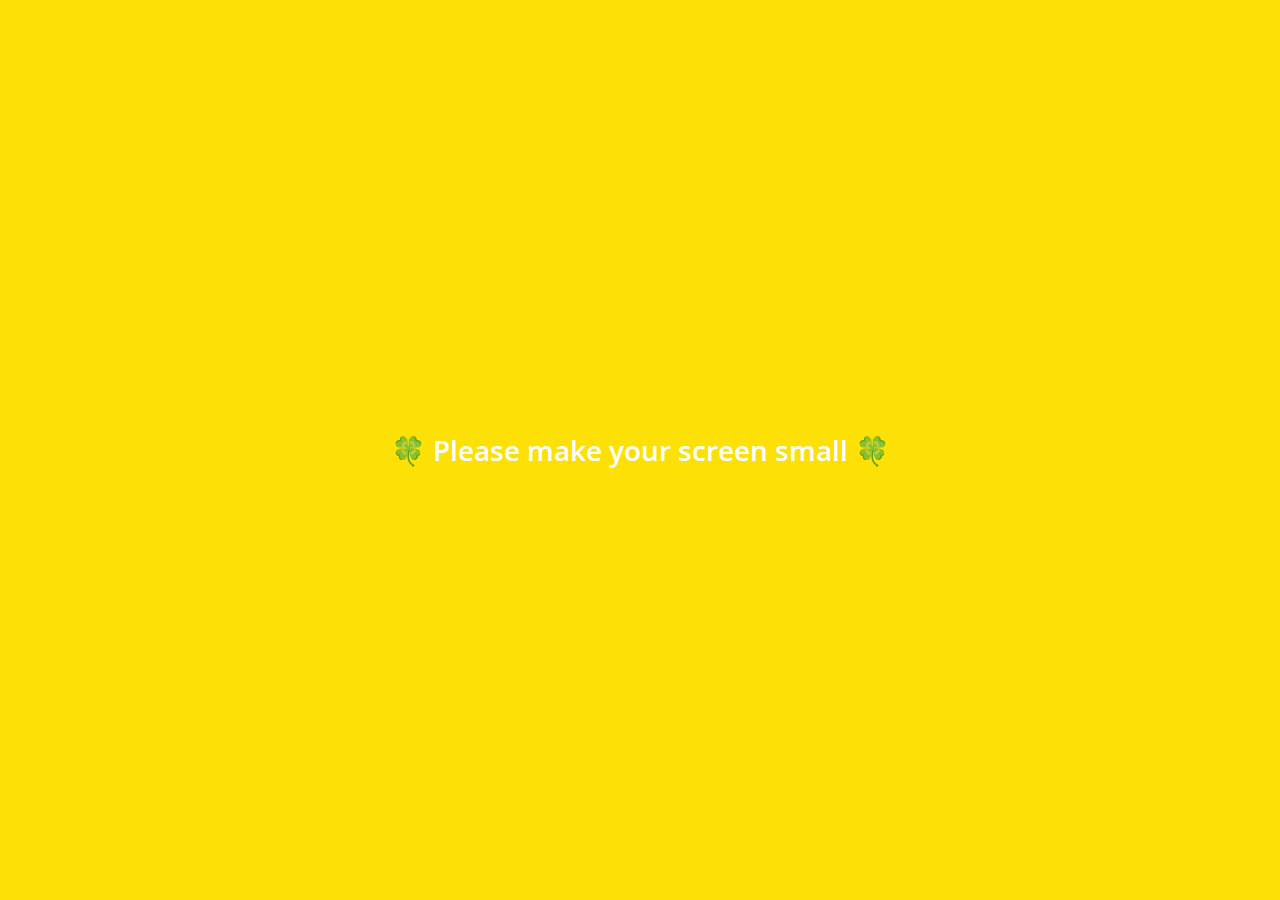
<file: index.html>
<!DOCTYPE html>
<html lang="en">
  <head>
    <meta charset="UTF-8" />
    <meta name="viewport" content="width=device-width, initial-scale=1.0" />
    <link
      rel="stylesheet"
      href="https://use.fontawesome.com/releases/v5.7.2/css/all.css"
      integrity="sha384-fnmOCqbTlWIlj8LyTjo7mOUStjsKC4pOpQbqyi7RrhN7udi9RwhKkMHpvLbHG9Sr"
      crossorigin="anonymous"
    />
    <link rel="stylesheet" href="css/styles.css" />
    <title>Chats | Kakao Clone</title>
  </head>
  <body>
    <div class="status-bar">
      <div class="status-bar__column">
        <span class="status-bar__clock">13:53</span>
      </div>
      <div class="status-bar__column">
        <i class="fas fa-clock"></i>
        <i class="fas fa-volume-mute"></i>
        <i class="fas fa-wifi"></i>
        <span class="status-bar__battery-level">100%</span>
        <i class="fas fa-battery-full"></i>
      </div>
    </div>
    <header class="header">
      <div class="header__header-column">
        <h1 class="header__title">Chats</h1>
      </div>
      <div class="header__header-column">
        <span class="header__icon">
          <i class="fas fa-search"></i>
        </span>
        <span class="header__icon">
          <i class="far fa-comment"></i>
        </span>
        <span class="header__icon">
          <i class="fas fa-cog"></i>
        </span>
      </div>
    </header>
    <main class="chats">
      <ul class="chat__list">
        <li class="chats__chat chat">
          <a href="chat_myself.html">
          <div class="chats__chat friend friend--lg">
            <div class="friend__column">  
              <img src="imgs/friends/avatar.png" class="m-avatar friend__avatar" />
              <div class="friend__content">
                <span class="friend__name">
                  <div class="friend__name-myself">me</div>
                  Merida
                  <i class="fas fa-thumbtack"></i>
                </span>
                <span class="friend__bottom-text">
                  finish today's Homework
                </span>
              </div>
            </div>
            <div class="friend__column">
              <span class="chat__timestamp">
                  7/13/2020
              </span>
            </div>
          </div>
          </a>
          <div class="chats__chat friend friend--lg">
            <div class="friend__column">
              <img src="imgs/friends/mom.jpg" class="m-avatar friend__avatar" />
              <div class="friend__content">
                <span class="friend__name">
                  Mom💚
                </span>
                <span class="friend__bottom-text">
                  Where are you?
                </span>
              </div>
            </div>
            <div class="friend__column">
              <div class="column__detail">
              <span class="chat__timestamp">
                11:56 AM
              </span>
              <div class="chat__unread">1</div>
            </div>
            </div>
          </div>
          <a href="chat_nomadcoders.html">
          <div class="chats__chat friend friend--lg">
            <div class="friend__column">
              <img src="imgs/nomadcoders.png" class="m-avatar friend__avatar" />
              <div class="friend__content">
                <span class="friend__name">
                  Nomardcoders
                </span>
                <span class="friend__bottom-text">
                  You're welcome 😁
                </span>
              </div>
            </div>
            <div class="friend__column">
              <span class="chat__timestamp">
                Yesterday
              </span>
            </div>
          </div>
          </a>
          <a href="chat_cindy.html">
          <div class="chats__chat friend friend--lg">
            <div class="friend__column">
              <img src="imgs/friends/cindy.jpg" class="m-avatar friend__avatar" />
              <div class="friend__content">
                <span class="friend__name">
                  Cindy
                </span>
                <span class="friend__bottom-text">
                  plz 💜
                </span>
              </div>
            </div>
            <div class="friend__column">
              <span class="chat__timestamp">
                5/19/2020
              </span>
            </div>
          </div>
          </a>
        </li>
      </ul>
    </mein>
    <nav class="nav">
      <ul class="nav__list">
        <li class="nav__list-item">
          <a href="friends.html" class="nav__list-link">
            <i class="far fa-user"></i>
          </a>
        </li>
        <li class="nav__list-item">
          <a href="index.html" class="nav__list-link">
            <div class="nav__badge">1</div>
            <i class="fas fa-comment"></i>
          </a>
        </li>
        <li class="nav__list-item">
          <a href="find.html" class="nav__list-link">
            <i class="fas fa-search"></i>
          </a>
        </li>
        <li class="nav__list-item">
          <a href="more.html" class="nav__list-link">
            <i class="fas fa-ellipsis-h"></i>
          </a>
        </li>
      </ul>
    </nav>
    <div class="bigScreen">
      <div class="span bigScreen__text">🍀 Please make your screen small 🍀</div>
    </div>
  </body>
</html>
</file>
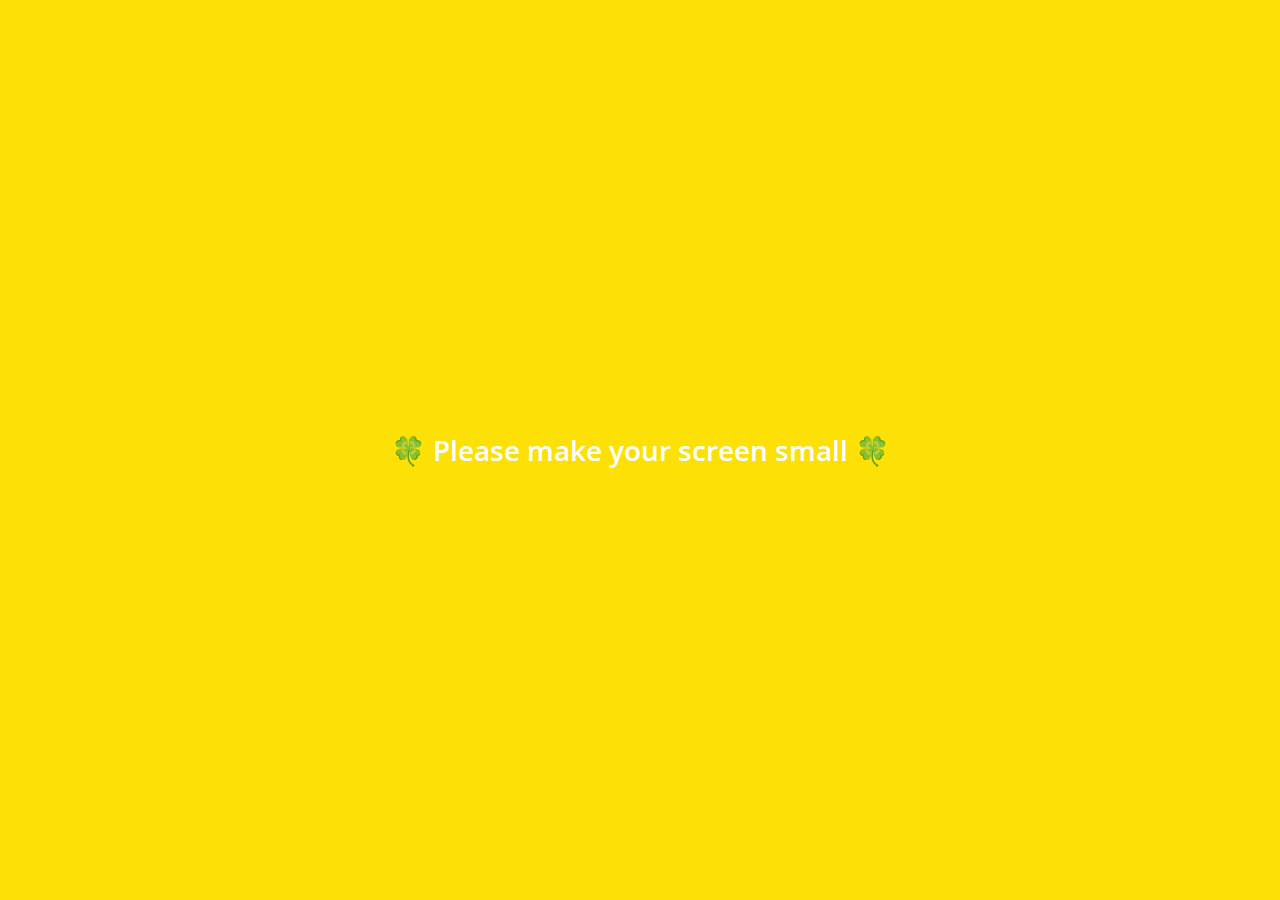
<file: project/index.html>
<!DOCTYPE html>
<html lang="en">
  <head>
    <meta charset="UTF-8" />
    <meta name="viewport" content="width=device-width, initial-scale=1.0" />
    <link
      rel="stylesheet"
      href="https://use.fontawesome.com/releases/v5.7.2/css/all.css"
      integrity="sha384-fnmOCqbTlWIlj8LyTjo7mOUStjsKC4pOpQbqyi7RrhN7udi9RwhKkMHpvLbHG9Sr"
      crossorigin="anonymous"
    />
    <link rel="stylesheet" href="css/styles.css" />
    <title>Chats | Kakao Clone</title>
  </head>
  <body>
    <div class="status-bar">
      <div class="status-bar__column">
        <span class="status-bar__clock">13:53</span>
      </div>
      <div class="status-bar__column">
        <i class="fas fa-clock"></i>
        <i class="fas fa-volume-mute"></i>
        <i class="fas fa-wifi"></i>
        <span class="status-bar__battery-level">100%</span>
        <i class="fas fa-battery-full"></i>
      </div>
    </div>
    <header class="header">
      <div class="header__header-column">
        <h1 class="header__title">Chats</h1>
      </div>
      <div class="header__header-column">
        <span class="header__icon">
          <i class="fas fa-search"></i>
        </span>
        <span class="header__icon">
          <i class="far fa-comment"></i>
        </span>
        <span class="header__icon">
          <i class="fas fa-cog"></i>
        </span>
      </div>
    </header>
    <main class="chats">
      <ul class="chat__list">
        <li class="chats__chat chat">
          <a href="chat.html">
            <div class="chats__chat friend friend--lg">
              <div class="friend__column">
                <img src="imgs/friends/avatar.png" class="m-avatar friend__avatar" />
                <div class="friend__content">
                  <span class="friend__name">
                    <div class="friend__name-myself">me</div>
                    Merida
                    <i class="fas fa-thumbtack"></i>
                  </span>
                  <span class="friend__bottom-text">
                    finish Homework
                  </span>
                </div>
              </div>
              <div class="friend__column">
                <span class="chat__timestamp">
                   7/13/2020
                </span>
              </div>
            </div>
            <div class="chats__chat friend friend--lg">
              <div class="friend__column">
                <img src="imgs/friends/mom.jpg" class="m-avatar friend__avatar" />
                <div class="friend__content">
                  <span class="friend__name">
                    Mom💚
                  </span>
                  <span class="friend__bottom-text">
                    Where are you?
                  </span>
                </div>
              </div>
              <div class="friend__column">
                <div class="column__detail">
                <span class="chat__timestamp">
                  11:56 AM
                </span>
                <div class="chat__unread">1</div>
              </div>
              </div>
            </div>
            <div class="chats__chat friend friend--lg">
              <div class="friend__column">
                <img src="imgs/friends/cindy.jpg" class="m-avatar friend__avatar" />
                <div class="friend__content">
                  <span class="friend__name">
                    Cindy
                  </span>
                  <span class="friend__bottom-text">
                    Thank you see you soon!
                  </span>
                </div>
              </div>
              <div class="friend__column">
                <span class="chat__timestamp">
                  May 19
                </span>
              </div>
            </div>
          </a>
        </li>
      </ul>
    </mein>
    <nav class="nav">
      <ul class="nav__list">
        <li class="nav__list-item">
          <a href="friends.html" class="nav__list-link">
            <i class="far fa-user"></i>
          </a>
        </li>
        <li class="nav__list-item">
          <a href="index.html" class="nav__list-link">
            <div class="nav__badge">1</div>
            <i class="fas fa-comment"></i>
          </a>
        </li>
        <li class="nav__list-item">
          <a href="find.html" class="nav__list-link">
            <i class="fas fa-search"></i>
          </a>
        </li>
        <li class="nav__list-item">
          <a href="more.html" class="nav__list-link">
            <i class="fas fa-ellipsis-h"></i>
          </a>
        </li>
      </ul>
    </nav>
    <div class="bigScreen">
      <div class="span bigScreen__text">🍀 Please make your screen small 🍀</div>
    </div>
  </body>
</html>
</file>
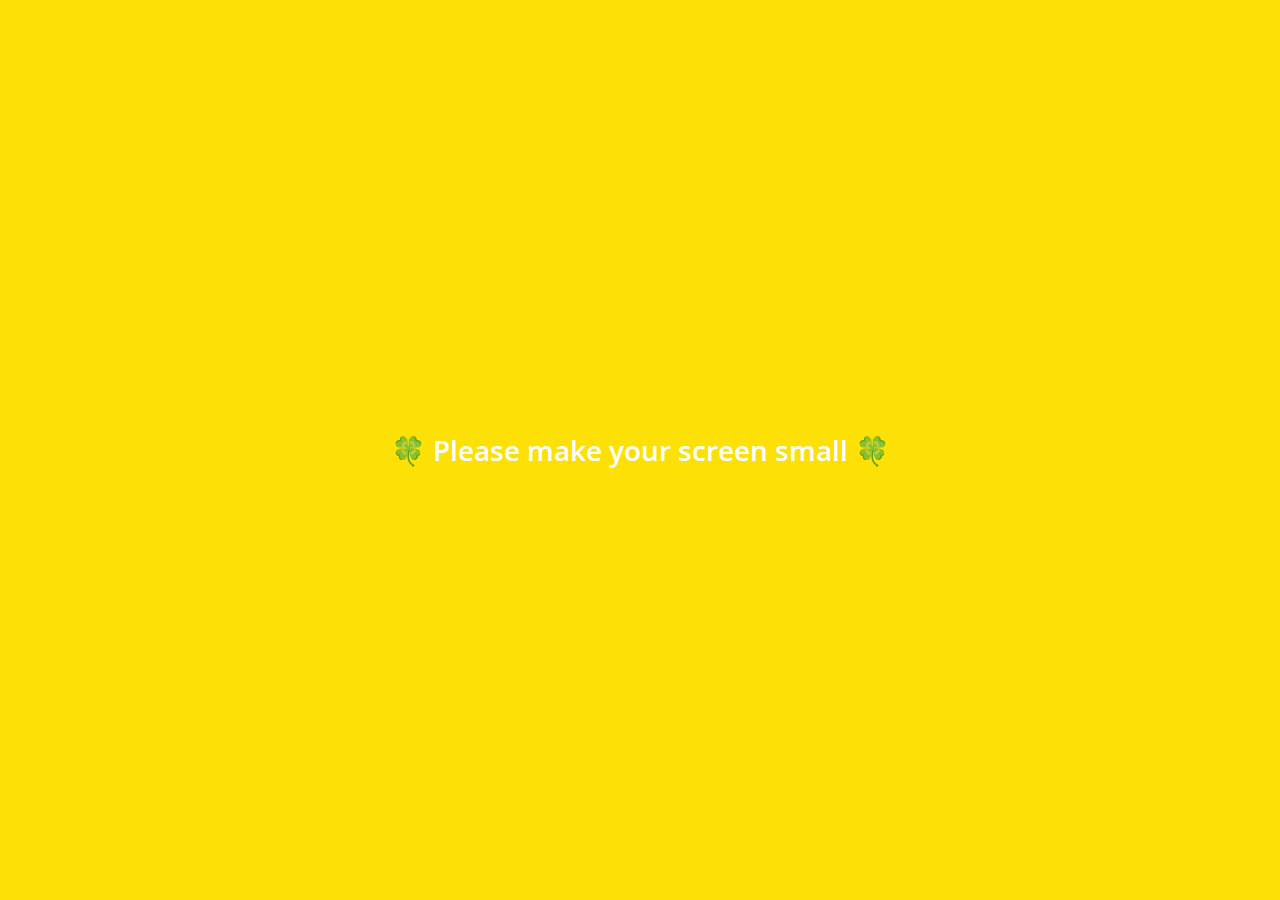
<file: friends.html>
<!DOCTYPE html>
<html lang="en">
  <head>
    <meta charset="UTF-8" />
    <meta name="viewport" content="width=device-width, initial-scale=1.0" />
    <link
      rel="stylesheet"
      href="https://use.fontawesome.com/releases/v5.7.2/css/all.css"
      integrity="sha384-fnmOCqbTlWIlj8LyTjo7mOUStjsKC4pOpQbqyi7RrhN7udi9RwhKkMHpvLbHG9Sr"
      crossorigin="anonymous"
    />
    <link rel="stylesheet" href="css/styles.css" />
    <title>Friends | Kakao Clone</title>
  </head>
  <body>
    <div class="status-bar">
      <div class="status-bar__column">
        <span class="status-bar__clock">13:53</span>
      </div>
      <div class="status-bar__column">
        <i class="fas fa-clock"></i>
        <i class="fas fa-volume-mute"></i>
        <i class="fas fa-wifi"></i>
        <span class="status-bar__battery-level">100%</span>
        <i class="fas fa-battery-full"></i>
      </div>
    </div>
    <header class="header">
      <div class="header__header-column">
        <h1 class="header__title">Friends</h1>
      </div>
      <div class="header__header-column">
        <span class="header__icon">
          <i class="fas fa-search"></i>
        </span>
        <span class="header__icon">
          <i class="fas fa-cog"></i>
        </span>
      </div>
    </header>
    <div class="friends__search">
      <i class="fas fa-search"></i>
      <input type="text" placeholder=" Search name" />
    </div>
    <main class="friends">
      <header class="friends__header">
        <div class="friends__friend friend">
          <div class="friend__column">
            <img
              src="imgs/friends/avatar.png"
              class="g-avatar friend__avatar"
            />
            <div class="friend__content">
              <span class="friend__name">
                Merida
              </span>
              <span class="friend__status">
                👩‍💻
              </span>
            </div>
          </div>
        </div>
      </header>
      <div class="friends__plus">
        <h5 class="friends__title">Friends with Birthdays</h5>
        <div class="friends__friend friend">
          <div class="friend__column">
            <img src="imgs/birthday.jpg" class="friend__avatar" />
            <div class="friend__content">
              <span class="friend__name">
                View more birthdays
              </span>
            </div>
          </div>
          <div class="friend__column">
            <div class="friend__num">
              <span>
                1
              </span>
              <i class="fas fa-chevron-right"></i>
            </div>
          </div>
        </div>
      </div>
      <ul class="friends__list">
        <h5 class="friends__title">Friends 3</h5>
        <li class="friends__friend friend friend--lg">
          <div class="friend__column">
            <img src="imgs/friends/cindy.jpg" class="friend__avatar" />
            <div class="friend__content">
              <span class="friend__name">Cindy</span>
              <span class="friend__status">
                Minimal Life🎈
              </span>
            </div>
          </div>
          <div class="friend__column">
            <div class="friend__now-listening">
              <span>
                To You - Leslie Cheung
              </span>
              <i class="fas fa-play"></i>
            </div>
          </div>
        </li>
        <li class="friends__friend friend friend--lg">
          <div class="friend__column">
            <img src="imgs/friends/Jennifer.jpg" class="friend__avatar" />
            <div class="friend__content">
              <span class="friend__name">Jennifer Lee</span>
              <span class="friend__status">
                💖 D+1741 💖
              </span>
            </div>
          </div>
        </li>
        <li class="friends__friend friend friend--lg">
          <div class="friend__column">
            <img src="imgs/friends/mom.jpg" class="friend__avatar" />
            <div class="friend__content">
              <span class="friend__name">Mom💚</span>
            </div>
          </div>
          <div class="friend__column">
            <div class="friend__now-listening">
              <span>
                I love you more than me - Kim..
              </span>
              <i class="fas fa-play"></i>
            </div>
          </div>
        </li>
      </ul>
    </main>
    <nav class="nav">
      <ul class="nav__list">
        <li class="nav__list-item">
          <a href="friends.html" class="nav__list-link">
            <i class="fas fa-user"></i>
          </a>
        </li>
        <li class="nav__list-item">
          <a href="index.html" class="nav__list-link">
            <i class="far fa-comment"></i>
          </a>
        </li>
        <li class="nav__list-item">
          <a href="find.html" class="nav__list-link">
            <i class="fas fa-search"></i>
          </a>
        </li>
        <li class="nav__list-item">
          <a href="more.html" class="nav__list-link">
            <i class="fas fa-ellipsis-h"></i>
          </a>
        </li>
      </ul>
    </nav>
    <div class="bigScreen">
      <div class="span bigScreen__text">
        🍀 Please make your screen small 🍀
      </div>
    </div>
  </body>
</html>
</file>
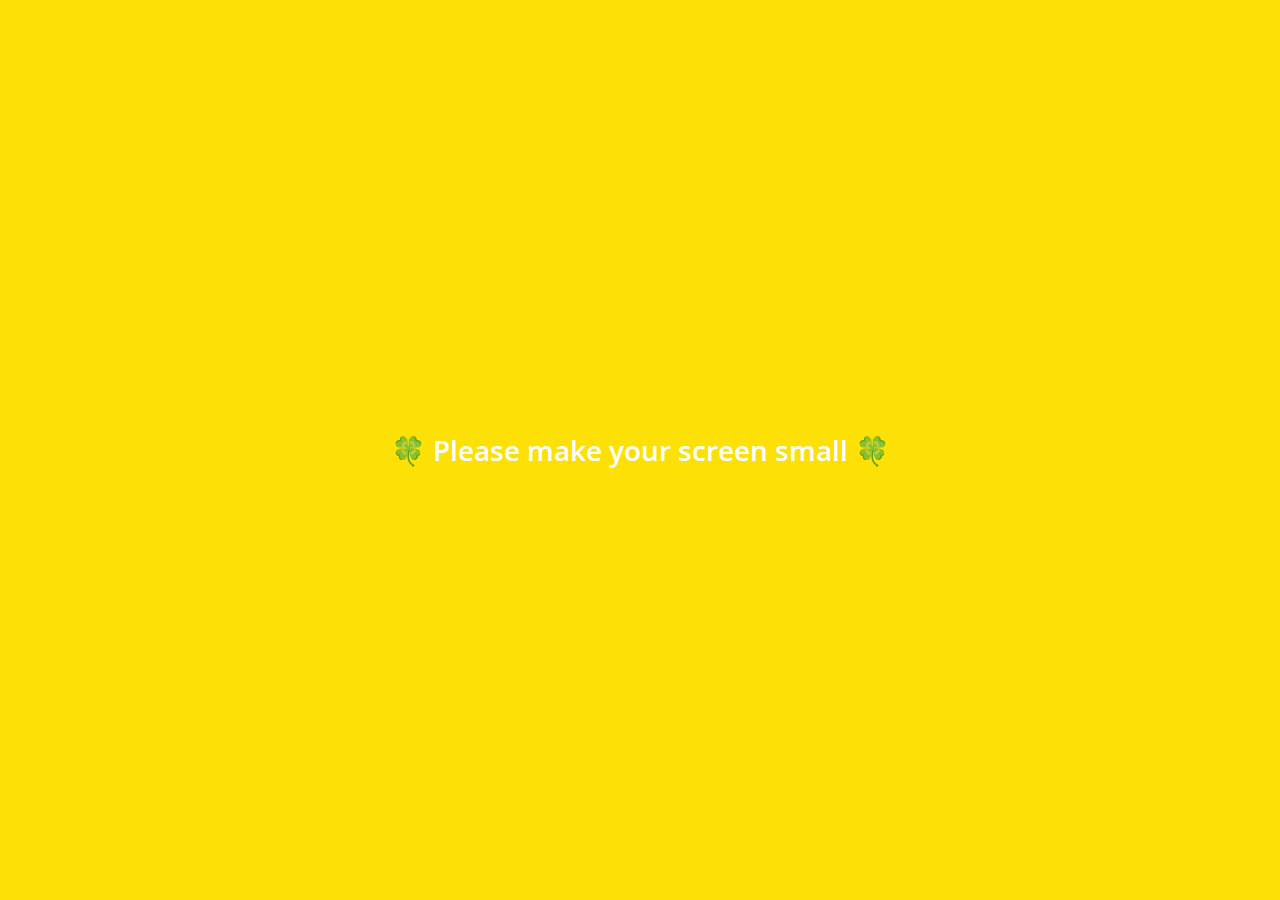
<file: more.html>
<!DOCTYPE html>
<html lang="en">
  <head>
    <meta charset="UTF-8" />
    <meta name="viewport" content="width=device-width, initial-scale=1.0" />
    <link
      rel="stylesheet"
      href="https://use.fontawesome.com/releases/v5.7.2/css/all.css"
      integrity="sha384-fnmOCqbTlWIlj8LyTjo7mOUStjsKC4pOpQbqyi7RrhN7udi9RwhKkMHpvLbHG9Sr"
      crossorigin="anonymous"
    />
    <link rel="stylesheet" href="css/styles.css" />
    <title>More | Kakao Clone</title>
  </head>
  <body>
    <div class="status-bar">
      <div class="status-bar__column">
        <span class="status-bar__clock">13:53</span>
      </div>
      <div class="status-bar__column">
        <i class="fas fa-clock"></i>
        <i class="fas fa-volume-mute"></i>
        <i class="fas fa-wifi"></i>
        <span class="status-bar__battery-level">100%</span>
        <i class="fas fa-battery-full"></i>
      </div>
    </div>
    <header class="header">
      <div class="header__header-column">
        <h1 class="header__title">More</h1>
      </div>
      <div class="header__header-column">
        <span class="header__icon">
          <i class="fas fa-search"></i>
        </span>
        <span class="header__icon">
          <i class="fas fa-qrcode"></i>
        </span>
        <span class="header__icon">
          <a href="settings.html">
            <i class="fas fa-cog"></i>
          </a>
        </span>
      </div>
    </header>
    <main class="more">
      <header class="more__header">
        <div class="friends__friend friend friend--lg">
          <div class="friend__column">
            <img
              src="imgs/friends/avatar.png"
              class="g-avatar friend__avatar"
            />
            <div class="friend__content">
              <span class="friend__name">
                Merida
              </span>
              <span class="friend__status">
                iam.the.best@nomadcoders.com
              </span>
            </div>
          </div>
          <div class="friend__column">
            <i class="far fa-comment-alt fa-2x"></i>
          </div>
        </div>
        <ul class="more__btn-list">
          <li class="more__btn">
            <span class="more__btn-icon">
              <i class="far fa-smile fa-2x"></i>
            </span>
            <span class="more__btn-title">
              Emoticons
            </span>
          </li>
          <li class="more__btn">
            <span class="more__btn-icon">
              <i class="fas fa-brush fa-2x"></i>
            </span>
            <span class="more__btn-title">
              Themes
            </span>
          </li>
          <li class="more__btn">
            <span class="more__btn-icon">
              <i class="fab fa-kickstarter-k fa-2x"></i>
            </span>
            <span class="more__btn-title">
              Account
            </span>
          </li>
        </ul>
      </header>
      <section class="more__suggestions">
        <h5 class="more__title">Suggestions</h5>
        <ul class="more__suggestions-list">
          <li class="more__suggestion suggestion">
            <span class="suggestion__icon">
              <i class="far fa-envelope fa-2x"></i>
            </span>
            <span class="suggestion__title">Talk Mail</span>
          </li>
          <li class="more__suggestion suggestion">
            <span class="suggestion__icon">
              <i class="fas fa-calendar-check fa-2x"></i>
            </span>
            <span class="suggestion__title">Calendar</span>
          </li>
          <li class="more__suggestion suggestion">
            <span class="suggestion__icon">
              <i class="fas fa-archive fa-2x"></i>
            </span>
            <span class="suggestion__title">Talk Drive</span>
          </li>
          <li class="more__suggestion suggestion">
            <span class="suggestion__icon">
              <i class="fas fa-store fa-2x"></i>
            </span>
            <span class="suggestion__title">Shoppping</span>
          </li>
        </ul>
        <ul class="more__suggestions-list">
          <li class="more__suggestion suggestion">
            <span class="suggestion__icon">
              <i class="fas fa-gift fa-2x"></i>
            </span>
            <span class="suggestion__title">Gifts</span>
          </li>
          <li class="more__suggestion suggestion">
            <span class="suggestion__icon">
              <i class="fas fa-utensils fa-2x"></i>
            </span>
            <span class="suggestion__title">Order</span>
          </li>
          <li class="more__suggestion suggestion">
            <span class="suggestion__icon">
              <i class="fas fa-gamepad fa-2x"></i>
            </span>
            <span class="suggestion__title">Games</span>
          </li>
          <li class="more__suggestion suggestion">
            <span class="suggestion__icon">
              <i class="fas fa-th-large fa-2x"></i>
            </span>
            <span class="suggestion__title">Kakao Apps</span>
          </li>
        </ul>
        <div class="more__suggestions-list">
          <a href="https://nomadcoders.co/"
            >[AD] Learn to code in nomadcoders</a
          >
        </div>
      </section>
    </main>
    <nav class="nav">
      <ul class="nav__list">
        <li class="nav__list-item">
          <a href="friends.html" class="nav__list-link">
            <i class="far fa-user"></i>
          </a>
        </li>
        <li class="nav__list-item">
          <a href="index.html" class="nav__list-link">
            <i class="far fa-comment"></i>
          </a>
        </li>
        <li class="nav__list-item">
          <a href="find.html" class="nav__list-link">
            <i class="fas fa-search"></i>
          </a>
        </li>
        <li class="nav__list-item">
          <a href="more.html" class="nav__list-link">
            <i class="fas fa-ellipsis-h"></i>
          </a>
        </li>
      </ul>
    </nav>
    <div class="bigScreen">
      <div class="span bigScreen__text">
        🍀 Please make your screen small 🍀
      </div>
    </div>
  </body>
</html>
</file>
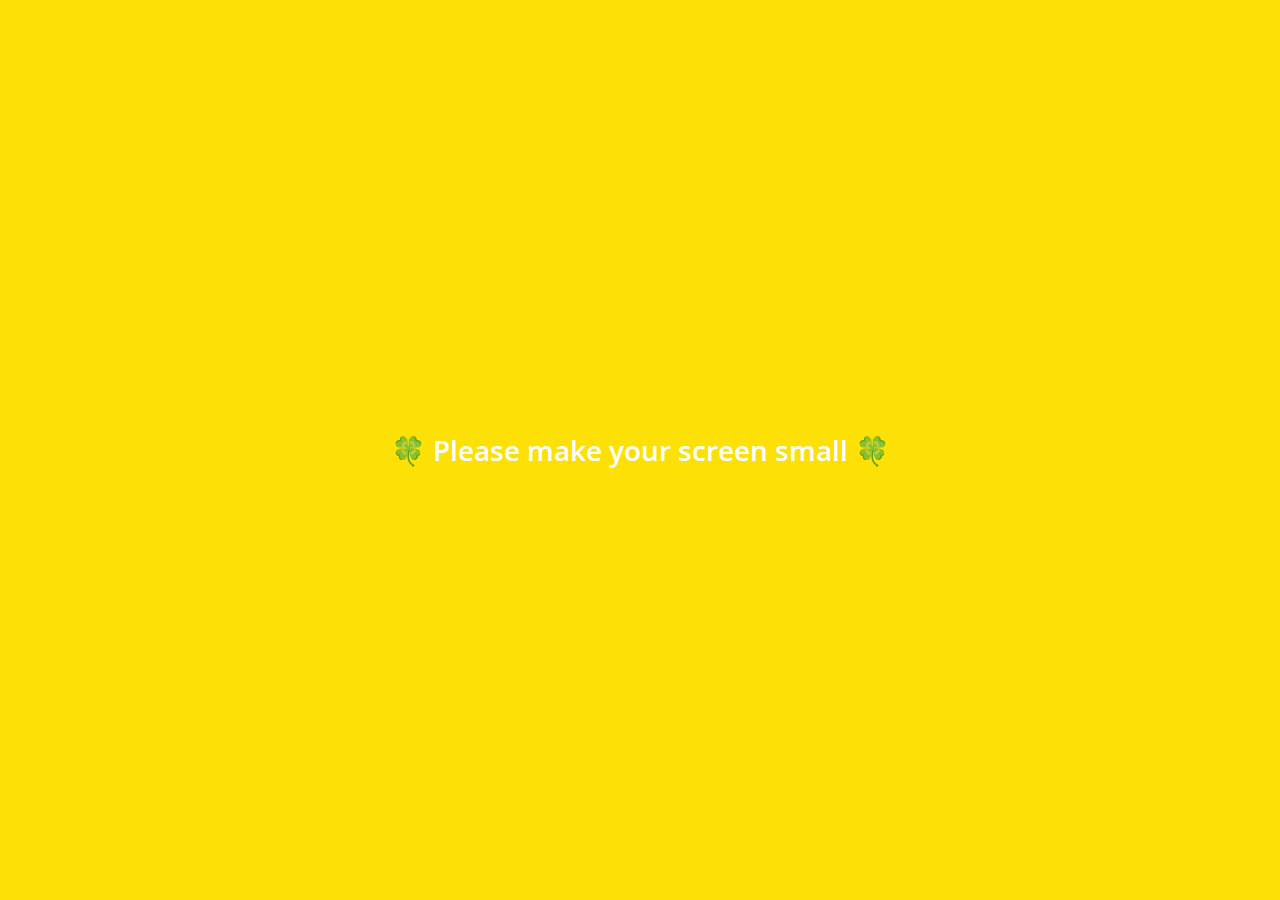
<file: settings.html>
<!DOCTYPE html>
<html lang="en">
  <head>
    <meta charset="UTF-8" />
    <meta name="viewport" content="width=device-width, initial-scale=1.0" />
    <link
      rel="stylesheet"
      href="https://use.fontawesome.com/releases/v5.7.2/css/all.css"
      integrity="sha384-fnmOCqbTlWIlj8LyTjo7mOUStjsKC4pOpQbqyi7RrhN7udi9RwhKkMHpvLbHG9Sr"
      crossorigin="anonymous"
    />
    <link rel="stylesheet" href="css/styles.css" />
    <title>Settings | Kakao Clone</title>
  </head>
  <body>
    <div class="status-bar">
      <div class="status-bar__column">
        <span class="status-bar__clock">13:53</span>
      </div>
      <div class="status-bar__column">
        <i class="fas fa-clock"></i>
        <i class="fas fa-volume-mute"></i>
        <i class="fas fa-wifi"></i>
        <span class="status-bar__battery-level">100%</span>
        <i class="fas fa-battery-full"></i>
      </div>
    </div>
    <header class="header">
      <div class="header__header-column">
        <a href="more.html" class="header__back-btn">
          <i class="fas fa-arrow-left"></i>
        </a>
        <h1 class="header__title">Settings</h1>
      </div>
      <div class="header__header-column">
        <span class="header__icon">
          <i class="fas fa-search"></i>
        </span>
      </div>
    </header>
    <main class="settings">
      <section class="settings__sections">
        <ul class="settings__list">
          <li class="settings__setting">
            <span class="settings__icon">
              <i class="fas fa-bullhorn"></i>
            </span>
            <span class="settings__title">Notices</span>
          </li>
          <li class="settings__setting">
            <span class="settings__icon">
              <i class="fas fa-flask"></i>
            </span>
            <span class="settings__title">Kakao Lab</span>
          </li>
          <li class="settings__setting">
            <span class="settings__icon">
              <i class="fas fa-exclamation-circle"></i>
            </span>
            <span class="settings__title">Version</span>
          </li>
        </ul>
      </section>
      <section class="settings__sections">
        <ul class="settings__list">
          <li class="settings__setting">
            <span class="settings__icon">
              <i class="fas fa-lock"></i>
            </span>
            <span class="settings__title">Privacy</span>
          </li>
          <li class="settings__setting">
            <span class="settings__icon">
              <i class="far fa-bell"></i>
            </span>
            <span class="settings__title">Notifications</span>
          </li>
          <li class="settings__setting">
            <span class="settings__icon">
              <i class="far fa-user"></i>
            </span>
            <span class="settings__title">Friends</span>
          </li>
          <li class="settings__setting">
            <span class="settings__icon">
              <i class="far fa-comment"></i>
            </span>
            <span class="settings__title">Chats</span>
          </li>
          <li class="settings__setting">
            <span class="settings__icon">
              <i class="fas fa-ellipsis-h"></i>
            </span>
            <span class="settings__title">Advanced Feature</span>
          </li>
          <li class="settings__setting">
            <span class="settings__icon">
              <i class="far fa-question-circle"></i>
            </span>
            <span class="settings__title">Support</span>
          </li>
        </ul>
      </section>
    </main>
    <div class="bigScreen">
      <div class="span bigScreen__text">
        🍀 Please make your screen small 🍀
      </div>
    </div>
  </body>
</html>
</file>
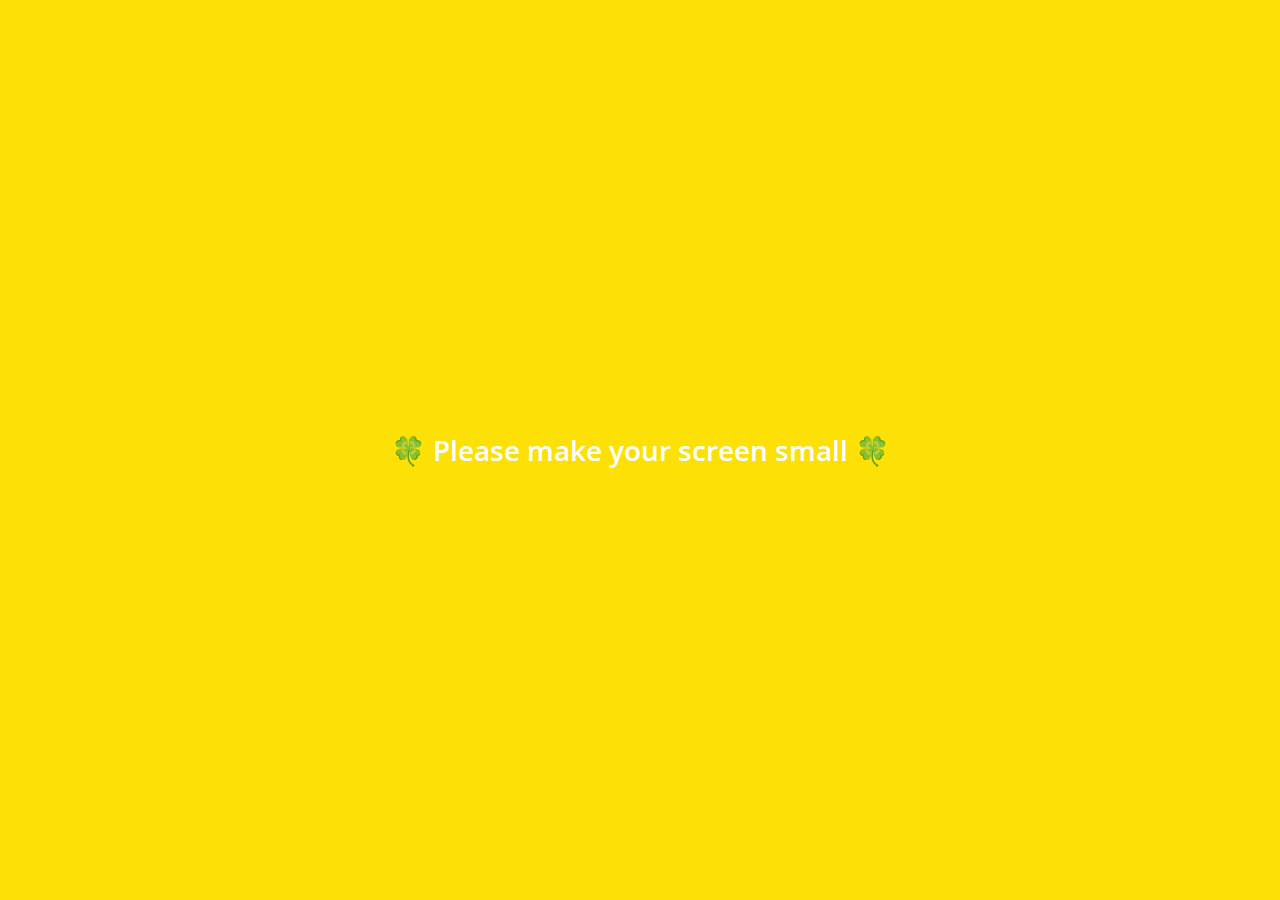
<file: project/find.html>
<!DOCTYPE html>
<html lang="en">
  <head>
    <meta charset="UTF-8" />
    <meta name="viewport" content="width=device-width, initial-scale=1.0" />
    <link
      rel="stylesheet"
      href="https://use.fontawesome.com/releases/v5.7.2/css/all.css"
      integrity="sha384-fnmOCqbTlWIlj8LyTjo7mOUStjsKC4pOpQbqyi7RrhN7udi9RwhKkMHpvLbHG9Sr"
      crossorigin="anonymous"
    />
    <link rel="stylesheet" href="css/styles.css" />
    <title>Find | Kakao Clone</title>
  </head>
  <body>
    <div class="status-bar">
      <div class="status-bar__column">
        <span class="status-bar__clock">13:53</span>
      </div>
      <div class="status-bar__column">
        <i class="fas fa-clock"></i>
        <i class="fas fa-volume-mute"></i>
        <i class="fas fa-wifi"></i>
        <span class="status-bar__battery-level">100%</span>
        <i class="fas fa-battery-full"></i>
      </div>
    </div>
    <header class="header">
      <div class="header__header-column">
        <h1 class="header__title">Find</h1>
      </div>
      <div class="header__header-column">
        <span class="header__icon">
          <i class="fas fa-search"></i>
        </span>
        <span class="header__icon">
          <i class="fas fa-cog"></i>
        </span>
      </div>
    </header>
    <main class="find">
      <header class="find__header">
        <ul class="find__header-list">
          <li class="find__header-btn header-btn">
            <span class="header-btn__icon">
              <i class="fas fa-qrcode fa-2x"></i>
            </span>
            <span class="header-btn__title">
              QR Code
            </span>
          </li>
          <li class="find__header-btn header-btn">
            <span class="header-btn__icon">
              <i class="fas fa-user-plus fa-2x"></i>
            </span>
            <span class="header-btn__title">
              Add by Contacts
            </span>
          </li>
          <li class="find__header-btn header-btn">
            <span class="header-btn__icon">
              <i class="fas fa-passport fa-2x"></i>
            </span>
            <span class="header-btn__title">
              Invite
            </span>
          </li>
          <li class="find__header-btn header-btn">
            <span class="header-btn__icon">
              <i class="far fa-envelope fa-2x"></i>
            </span>
            <span class="header-btn__title">
              Add by Contacts
            </span>
          </li>
        </ul>
      </header>
      <ul class="find__recommended">
        <h5 class="find__title">
          Recommended Friends
        </h5>
        <li class="find__friend friend friend--lg">
          <div class="friend__column">
            <img src="images/cindy.jpg" class="friend__avatar" />
            <div class="friend__content">
              <span class="friend__name">
                Cindy
              </span>
            </div>
          </div>
          <div class="friend__column">
            <div class="friend__add-btn">
              <i class="fas fa-user-plus"></i>
            </div>
          </div>
        </li>
      </ul>
    </main>
    <nav class="nav">
      <ul class="nav__list">
        <li class="nav__list-item">
          <a href="friends.html" class="nav__list-link">
            <i class="far fa-user"></i>
          </a>
        </li>
        <li class="nav__list-item">
          <a href="index.html" class="nav__list-link">
            <i class="far fa-comment"></i>
          </a>
        </li>
        <li class="nav__list-item">
          <a href="find.html" class="nav__list-link">
            <i class="fas fa-search"></i>
          </a>
        </li>
        <li class="nav__list-item">
          <a href="more.html" class="nav__list-link">
            <i class="fas fa-ellipsis-h"></i>
          </a>
        </li>
      </ul>
    </nav>
    <div class="bigScreen">
      <div class="span bigScreen__text">
        🍀 Please make your screen small 🍀
      </div>
    </div>
  </body>
</html>
</file>
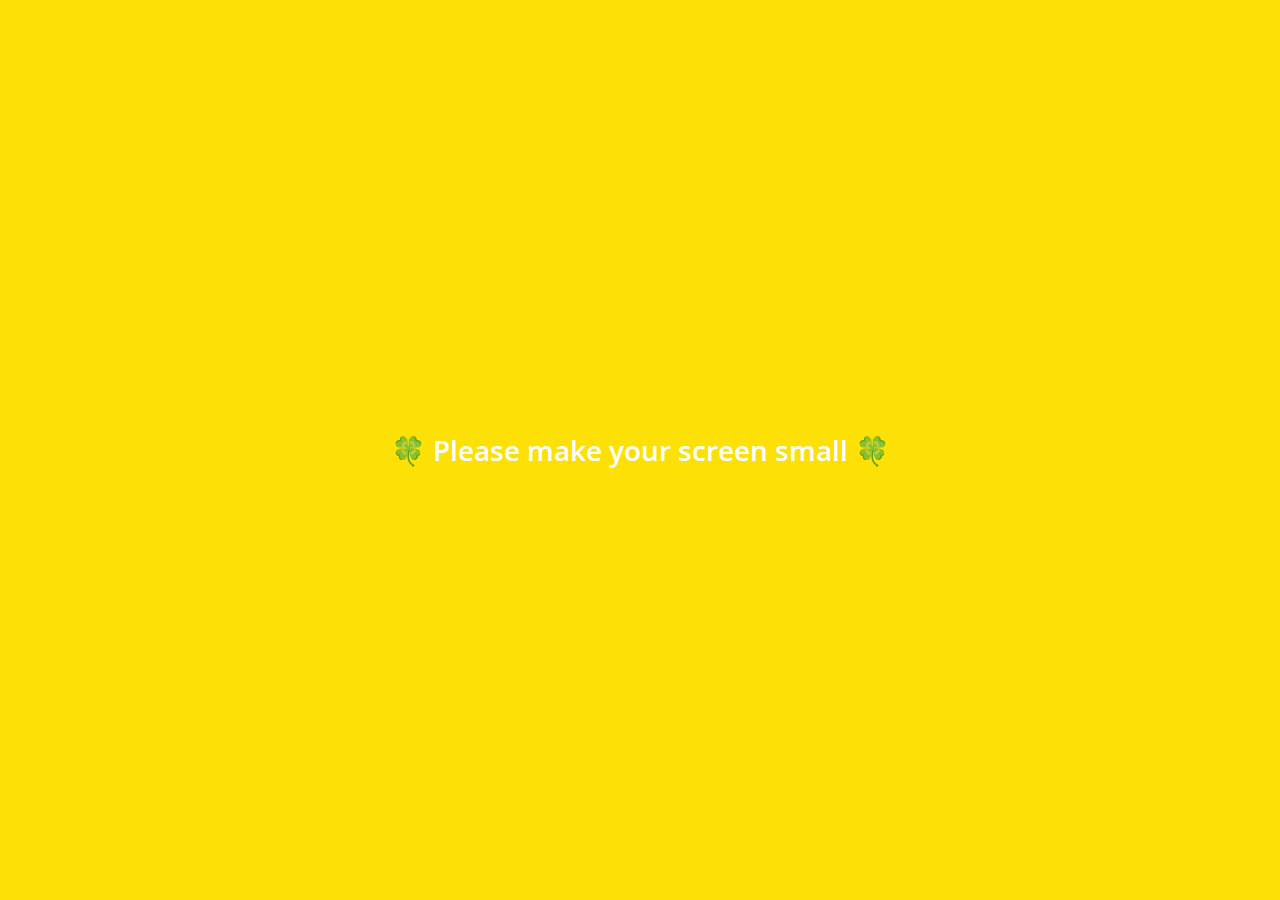
<file: project/friends.html>
<!DOCTYPE html>
<html lang="en">
  <head>
    <meta charset="UTF-8" />
    <meta name="viewport" content="width=device-width, initial-scale=1.0" />
    <link
      rel="stylesheet"
      href="https://use.fontawesome.com/releases/v5.7.2/css/all.css"
      integrity="sha384-fnmOCqbTlWIlj8LyTjo7mOUStjsKC4pOpQbqyi7RrhN7udi9RwhKkMHpvLbHG9Sr"
      crossorigin="anonymous"
    />
    <link rel="stylesheet" href="css/styles.css" />
    <title>Friends | Kakao Clone</title>
  </head>
  <body>
    <div class="status-bar">
      <div class="status-bar__column">
        <span class="status-bar__clock">13:53</span>
      </div>
      <div class="status-bar__column">
        <i class="fas fa-clock"></i>
        <i class="fas fa-volume-mute"></i>
        <i class="fas fa-wifi"></i>
        <span class="status-bar__battery-level">100%</span>
        <i class="fas fa-battery-full"></i>
      </div>
    </div>
    <header class="header">
      <div class="header__header-column">
        <h1 class="header__title">Friends</h1>
      </div>
      <div class="header__header-column">
        <span class="header__icon">
          <i class="fas fa-search"></i>
        </span>
        <span class="header__icon">
          <i class="fas fa-cog"></i>
        </span>
      </div>
    </header>
    <main class="friends">
      <header class="friends__header">
        <div class="friends__friend friend">
          <div class="friend__column">
            <img
              src="imgs/friends/avatar.png"
              class="g-avatar friend__avatar"
            />
            <div class="friend__content">
              <span class="friend__name">
                Merida
              </span>
              <span class="friend__status">
                👩‍💻
              </span>
            </div>
          </div>
        </div>
      </header>
      <div class="friends__plus">
        <h5 class="friends__title">Plus Friend</h5>
        <div class="friends__friend friend">
          <div class="friend__column">
            <img src="imgs/plusfriend.jpg" class="friend__avatar" />
            <div class="friend__content">
              <span class="friend__name">
                Plus Friend
              </span>
            </div>
          </div>
        </div>
      </div>
      <ul class="friends__list">
        <h5 class="friends__title">Friends 4</h5>
        <li class="friends__friend friend friend--lg">
          <div class="friend__column">
            <img src="imgs/friends/cindy.jpg" class="friend__avatar" />
            <div class="friend__content">
              <span class="friend__name">Cindy</span>
              <span class="friend__status">
                Minimal Life🎈
              </span>
            </div>
          </div>
          <div class="friend__column">
            <div class="friend__now-listening">
              <span>
                To You - Leslie Cheung
              </span>
              <i class="fas fa-play"></i>
            </div>
          </div>
        </li>
        <li class="friends__friend friend friend--lg">
          <div class="friend__column">
            <img src="imgs/friends/Jennifer.jpg" class="friend__avatar" />
            <div class="friend__content">
              <span class="friend__name">Jennifer Lee</span>
              <span class="friend__status">
                💖 D+1741 💖
              </span>
            </div>
          </div>
          <!-- <div class="friend__column">
            <div class="friend__now-listening">
              <span>
                To You - Leslie Cheung
              </span>
              <i class="fas fa-play"></i>
            </div>
          </div> -->
        </li>
        <li class="friends__friend friend friend--lg">
          <div class="friend__column">
            <img src="imgs/friends/mom.jpg" class="friend__avatar" />
            <div class="friend__content">
              <span class="friend__name">Mom💚</span>
              <!-- <span class="friend__status">
                Minimal Life🎈
              </span> -->
            </div>
          </div>
          <div class="friend__column">
            <div class="friend__now-listening">
              <span>
                I love you more than me - Kim..
              </span>
              <i class="fas fa-play"></i>
            </div>
          </div>
        </li>
      </ul>
    </main>
    <nav class="nav">
      <ul class="nav__list">
        <li class="nav__list-item">
          <a href="friends.html" class="nav__list-link">
            <i class="fas fa-user"></i>
          </a>
        </li>
        <li class="nav__list-item">
          <a href="index.html" class="nav__list-link">
            <i class="far fa-comment"></i>
          </a>
        </li>
        <li class="nav__list-item">
          <a href="find.html" class="nav__list-link">
            <i class="fas fa-search"></i>
          </a>
        </li>
        <li class="nav__list-item">
          <a href="more.html" class="nav__list-link">
            <i class="fas fa-ellipsis-h"></i>
          </a>
        </li>
      </ul>
    </nav>
    <div class="bigScreen">
      <div class="span bigScreen__text">
        🍀 Please make your screen small 🍀
      </div>
    </div>
  </body>
</html>
</file>
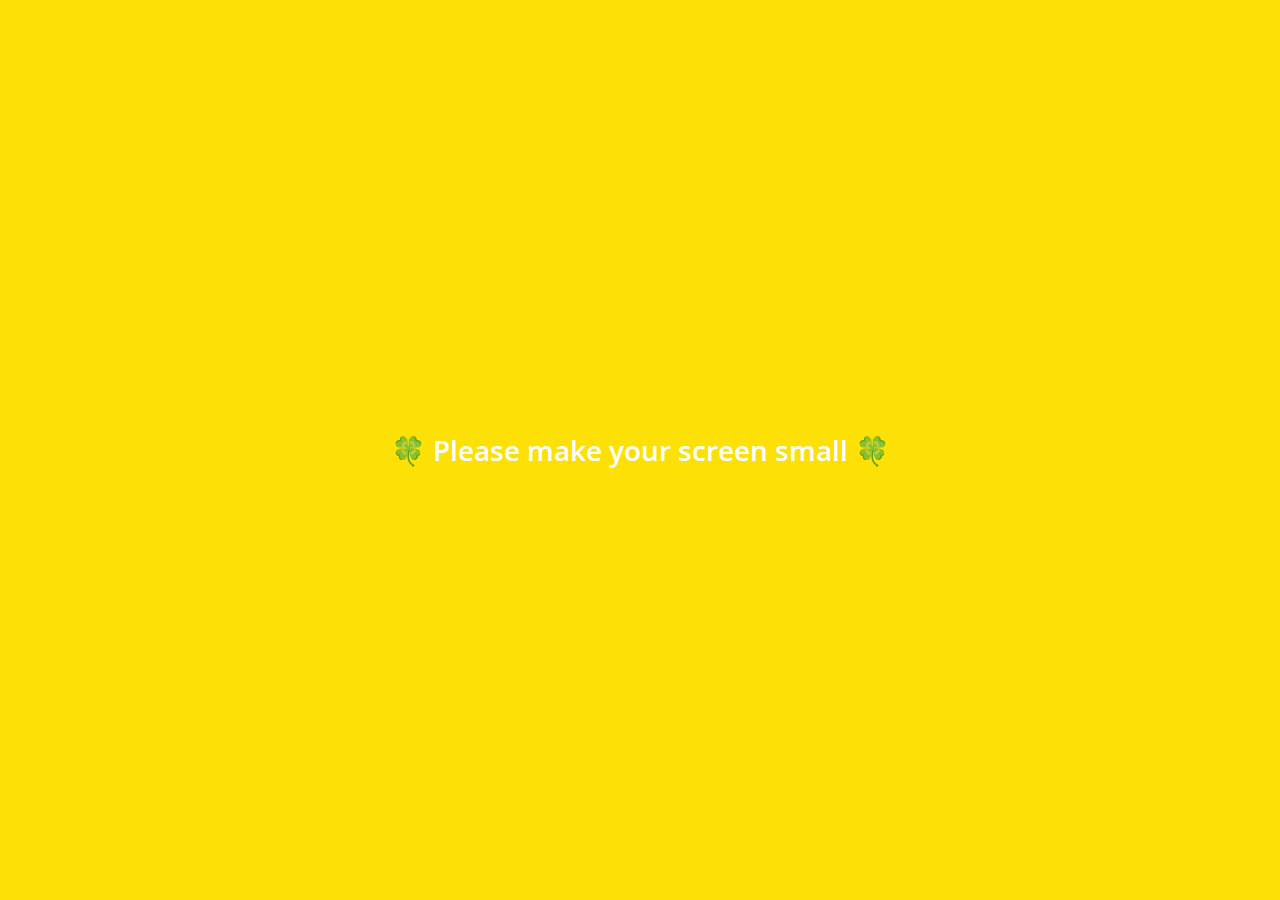
<file: project/more.html>
<!DOCTYPE html>
<html lang="en">
  <head>
    <meta charset="UTF-8" />
    <meta name="viewport" content="width=device-width, initial-scale=1.0" />
    <link
      rel="stylesheet"
      href="https://use.fontawesome.com/releases/v5.7.2/css/all.css"
      integrity="sha384-fnmOCqbTlWIlj8LyTjo7mOUStjsKC4pOpQbqyi7RrhN7udi9RwhKkMHpvLbHG9Sr"
      crossorigin="anonymous"
    />
    <link rel="stylesheet" href="css/styles.css" />
    <title>More | Kakao Clone</title>
  </head>
  <body>
    <div class="status-bar">
      <div class="status-bar__column">
        <span class="status-bar__clock">13:53</span>
      </div>
      <div class="status-bar__column">
        <i class="fas fa-clock"></i>
        <i class="fas fa-volume-mute"></i>
        <i class="fas fa-wifi"></i>
        <span class="status-bar__battery-level">100%</span>
        <i class="fas fa-battery-full"></i>
      </div>
    </div>
    <header class="header">
      <div class="header__header-column">
        <h1 class="header__title">More</h1>
      </div>
      <div class="header__header-column">
        <span class="header__icon">
          <i class="fas fa-search"></i>
        </span>
        <span class="header__icon">
          <i class="fas fa-qrcode"></i>
        </span>
        <span class="header__icon">
          <a href="settings.html">
            <i class="fas fa-cog"></i>
          </a>
        </span>
      </div>
    </header>
    <main class="more">
      <header class="more__header">
        <div class="friends__friend friend friend--lg">
          <div class="friend__column">
            <img src="images/profile.jpg" class="g-avatar friend__avatar" />
            <div class="friend__content">
              <span class="friend__name">
                Yeshin Lee
              </span>
              <span class="friend__status">
                yeslee5004@gmail.com
              </span>
            </div>
          </div>
          <div class="friend__column">
            <i class="far fa-comment-alt fa-2x"></i>
          </div>
        </div>
        <ul class="more__btn-list">
          <li class="more__btn">
            <span class="more__btn-icon">
              <i class="far fa-smile fa-2x"></i>
            </span>
            <span class="more__btn-title">
              Emoticons
            </span>
          </li>
          <li class="more__btn">
            <span class="more__btn-icon">
              <i class="fas fa-brush fa-2x"></i>
            </span>
            <span class="more__btn-title">
              Themes
            </span>
          </li>
          <li class="more__btn">
            <span class="more__btn-icon">
              <i class="fab fa-kickstarter-k fa-2x"></i>
            </span>
            <span class="more__btn-title">
              Account
            </span>
          </li>
        </ul>
      </header>
      <section class="more__suggestions">
        <h5 class="more__title">Suggestions</h5>
        <ul class="more__suggestions-list">
          <li class="more__suggestion suggestion">
            <span class="suggestion__icon">
              <i class="fas fa-quote-right"></i>
            </span>
            <span class="suggestion__title">Kakao Story</span>
          </li>
          <li class="more__suggestion suggestion">
            <span class="suggestion__icon">
              <i class="fas fa-beer fa-2x"></i>
            </span>
            <span class="suggestion__title">Kakao Friend</span>
          </li>
          <li class="more__suggestion suggestion">
            <span class="suggestion__icon">
              <i class="fas fa-gamepad fa-2x"></i>
            </span>
            <span class="suggestion__title">Friends Gem</span>
          </li>
        </ul>
      </section>
    </main>
    <nav class="nav">
      <ul class="nav__list">
        <li class="nav__list-item">
          <a href="friends.html" class="nav__list-link">
            <i class="far fa-user"></i>
          </a>
        </li>
        <li class="nav__list-item">
          <a href="index.html" class="nav__list-link">
            <i class="far fa-comment"></i>
          </a>
        </li>
        <li class="nav__list-item">
          <a href="find.html" class="nav__list-link">
            <i class="fas fa-search"></i>
          </a>
        </li>
        <li class="nav__list-item">
          <a href="more.html" class="nav__list-link">
            <i class="fas fa-ellipsis-h"></i>
          </a>
        </li>
      </ul>
    </nav>
    <div class="bigScreen">
      <div class="span bigScreen__text">
        🍀 Please make your screen small 🍀
      </div>
    </div>
  </body>
</html>
</file>
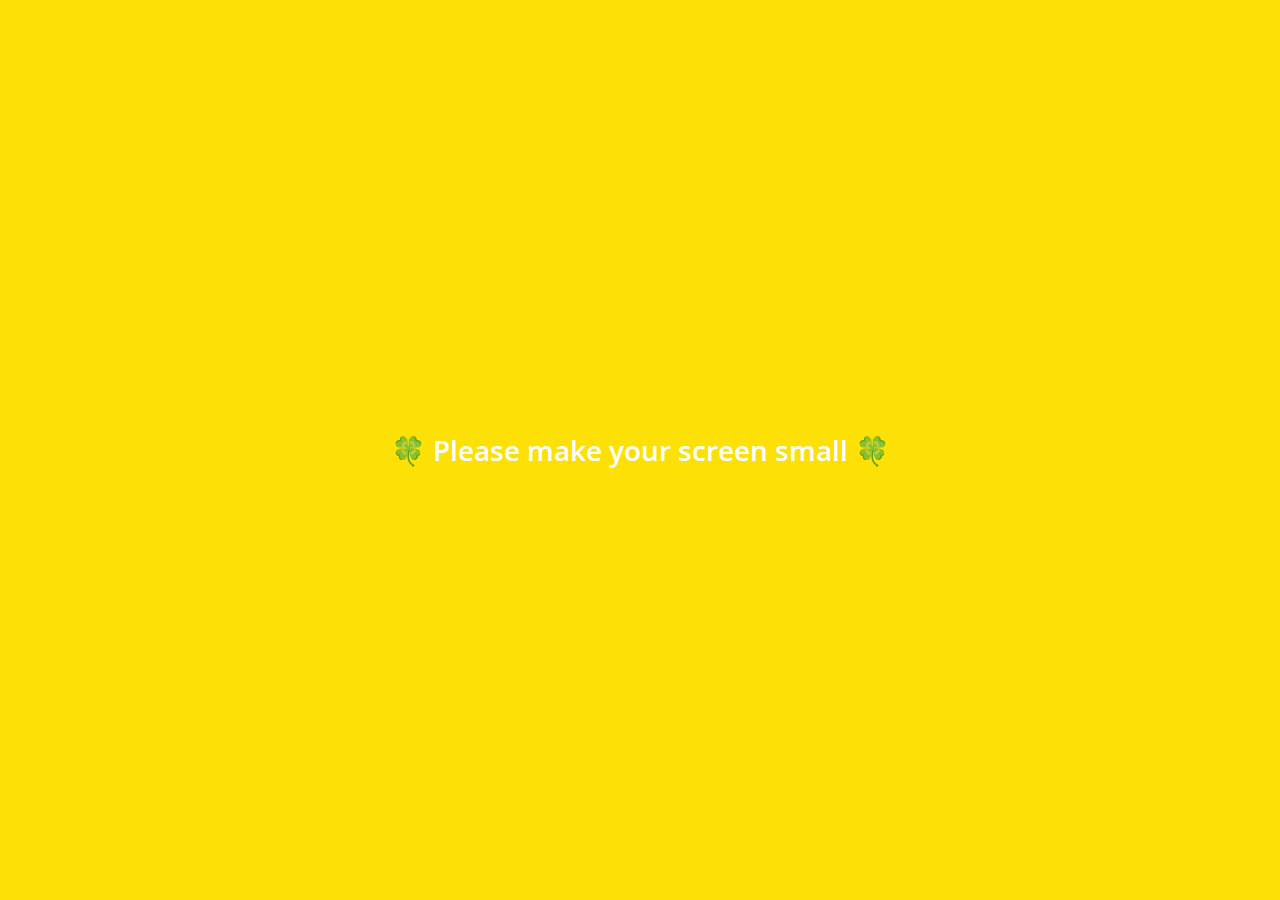
<file: project/settings.html>
<!DOCTYPE html>
<html lang="en">
  <head>
    <meta charset="UTF-8" />
    <meta name="viewport" content="width=device-width, initial-scale=1.0" />
    <link
      rel="stylesheet"
      href="https://use.fontawesome.com/releases/v5.7.2/css/all.css"
      integrity="sha384-fnmOCqbTlWIlj8LyTjo7mOUStjsKC4pOpQbqyi7RrhN7udi9RwhKkMHpvLbHG9Sr"
      crossorigin="anonymous"
    />
    <link rel="stylesheet" href="css/styles.css" />
    <title>Settings | Kakao Clone</title>
  </head>
  <body>
    <div class="status-bar">
      <div class="status-bar__column">
        <span class="status-bar__clock">13:53</span>
      </div>
      <div class="status-bar__column">
        <i class="fas fa-clock"></i>
        <i class="fas fa-volume-mute"></i>
        <i class="fas fa-wifi"></i>
        <span class="status-bar__battery-level">100%</span>
        <i class="fas fa-battery-full"></i>
      </div>
    </div>
    <header class="header">
      <div class="header__header-column">
        <a href="more.html" class="header__back-btn">
          <i class="fas fa-arrow-left"></i>
        </a>
        <h1 class="header__title">Settings</h1>
      </div>
      <div class="header__header-column">
        <span class="header__icon">
          <i class="fas fa-search"></i>
        </span>
      </div>
    </header>
    <main class="settings">
      <section class="settings__sections">
        <ul class="settings__list">
          <li class="settings__setting">
            <span class="settings__icon">
              <i class="fas fa-lock"></i>
            </span>
            <span class="settings__title">Privacy</span>
          </li>
          <li class="settings__setting">
            <span class="settings__icon">
              <i class="far fa-bell"></i>
            </span>
            <span class="settings__title">Notifications</span>
          </li>
          <li class="settings__setting">
            <span class="settings__icon">
              <i class="far fa-user"></i>
            </span>
            <span class="settings__title">Friends</span>
          </li>
        </ul>
      </section>
      <section class="settings__sections">
        <ul class="settings__list">
          <li class="settings__setting">
            <span class="settings__icon">
              <i class="fas fa-lock"></i>
            </span>
            <span class="settings__title">Privacy</span>
          </li>
          <li class="settings__setting">
            <span class="settings__icon">
              <i class="far fa-bell"></i>
            </span>
            <span class="settings__title">Notifications</span>
          </li>
          <li class="settings__setting">
            <span class="settings__icon">
              <i class="far fa-user"></i>
            </span>
            <span class="settings__title">Friends</span>
          </li>
        </ul>
      </section>
    </main>
    <div class="bigScreen">
      <div class="span bigScreen__text">🍀 Please make your screen small 🍀</div>
    </div>
  </body>
</html>
</file>
<file: css/styles.css>
@import url("https://fonts.googleapis.com/css2?family=Open+Sans:wght@300;400;600&display=swap");
@import "reset.css";
@import "status-bar.css";
@import "header.css";
@import "nav-bar.css";
@import "friend.css";
@import "friends.css";
@import "find.css";
@import "more.css";
@import "settings.css";
@import "chat.css";
@import "mobile.css";

* {
  box-sizing: border-box;
}

body {
  background-color: white;
  padding: 10px 20px;
  color: #020202;
  font-family: "Open Sans", -apple-system, BlinkMacSystemFont, "Segoe UI",
    Roboto, Oxygen, Ubuntu, Cantarell, "Open Sans", "Helvetica Neue", sans-serif;
  /* height: 100000px; */
}

a {
  color: inherit;
  text-decoration: none;
}

@keyframes fadeIn {
  from {
    opacity: 0;
    transform: translateY(50px);
  }
  to {
    opacity: 1;
    transform: none;
  }
}

main {
  animation: fadeIn 0.5s ease-in-out;
}
</file>
<file: project/css/styles.css>
@import url("https://fonts.googleapis.com/css2?family=Open+Sans:wght@300;400;600&display=swap");
@import "reset.css";
@import "status-bar.css";
@import "header.css";
@import "nav-bar.css";
@import "friend.css";
@import "friends.css";
@import "find.css";
@import "more.css";
@import "settings.css";
@import "chat.css";
@import "mobile.css";

* {
  box-sizing: border-box;
}

body {
  background-color: white;
  padding: 10px 20px;
  color: #020202;
  font-family: "Open Sans", -apple-system, BlinkMacSystemFont, "Segoe UI",
    Roboto, Oxygen, Ubuntu, Cantarell, "Open Sans", "Helvetica Neue", sans-serif;
  /* height: 100000px; */
}

a {
  color: inherit;
  text-decoration: none;
}

@keyframes fadeIn {
  from {
    opacity: 0;
    transform: translateY(50px);
  }
  to {
    opacity: 1;
    transform: none;
  }
}

main {
  animation: fadeIn 0.5s ease-in-out;
}
</file>
